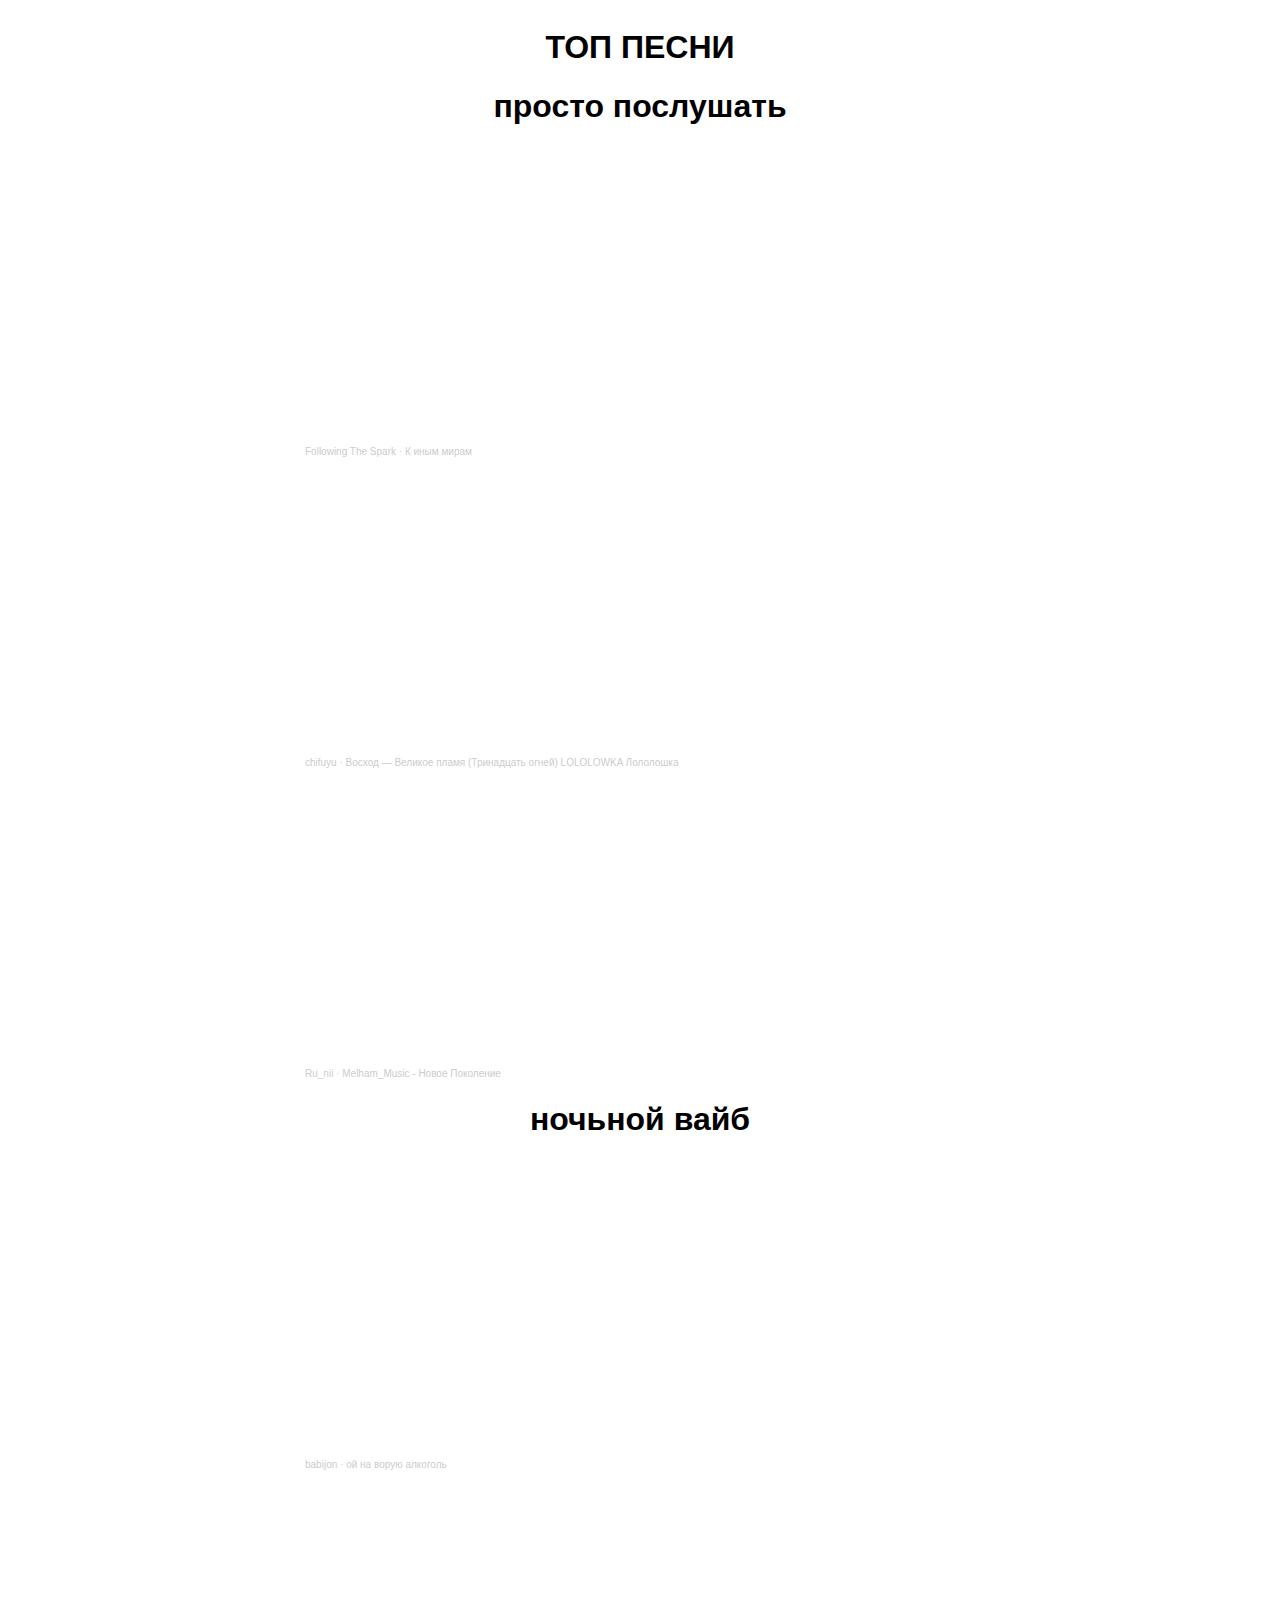
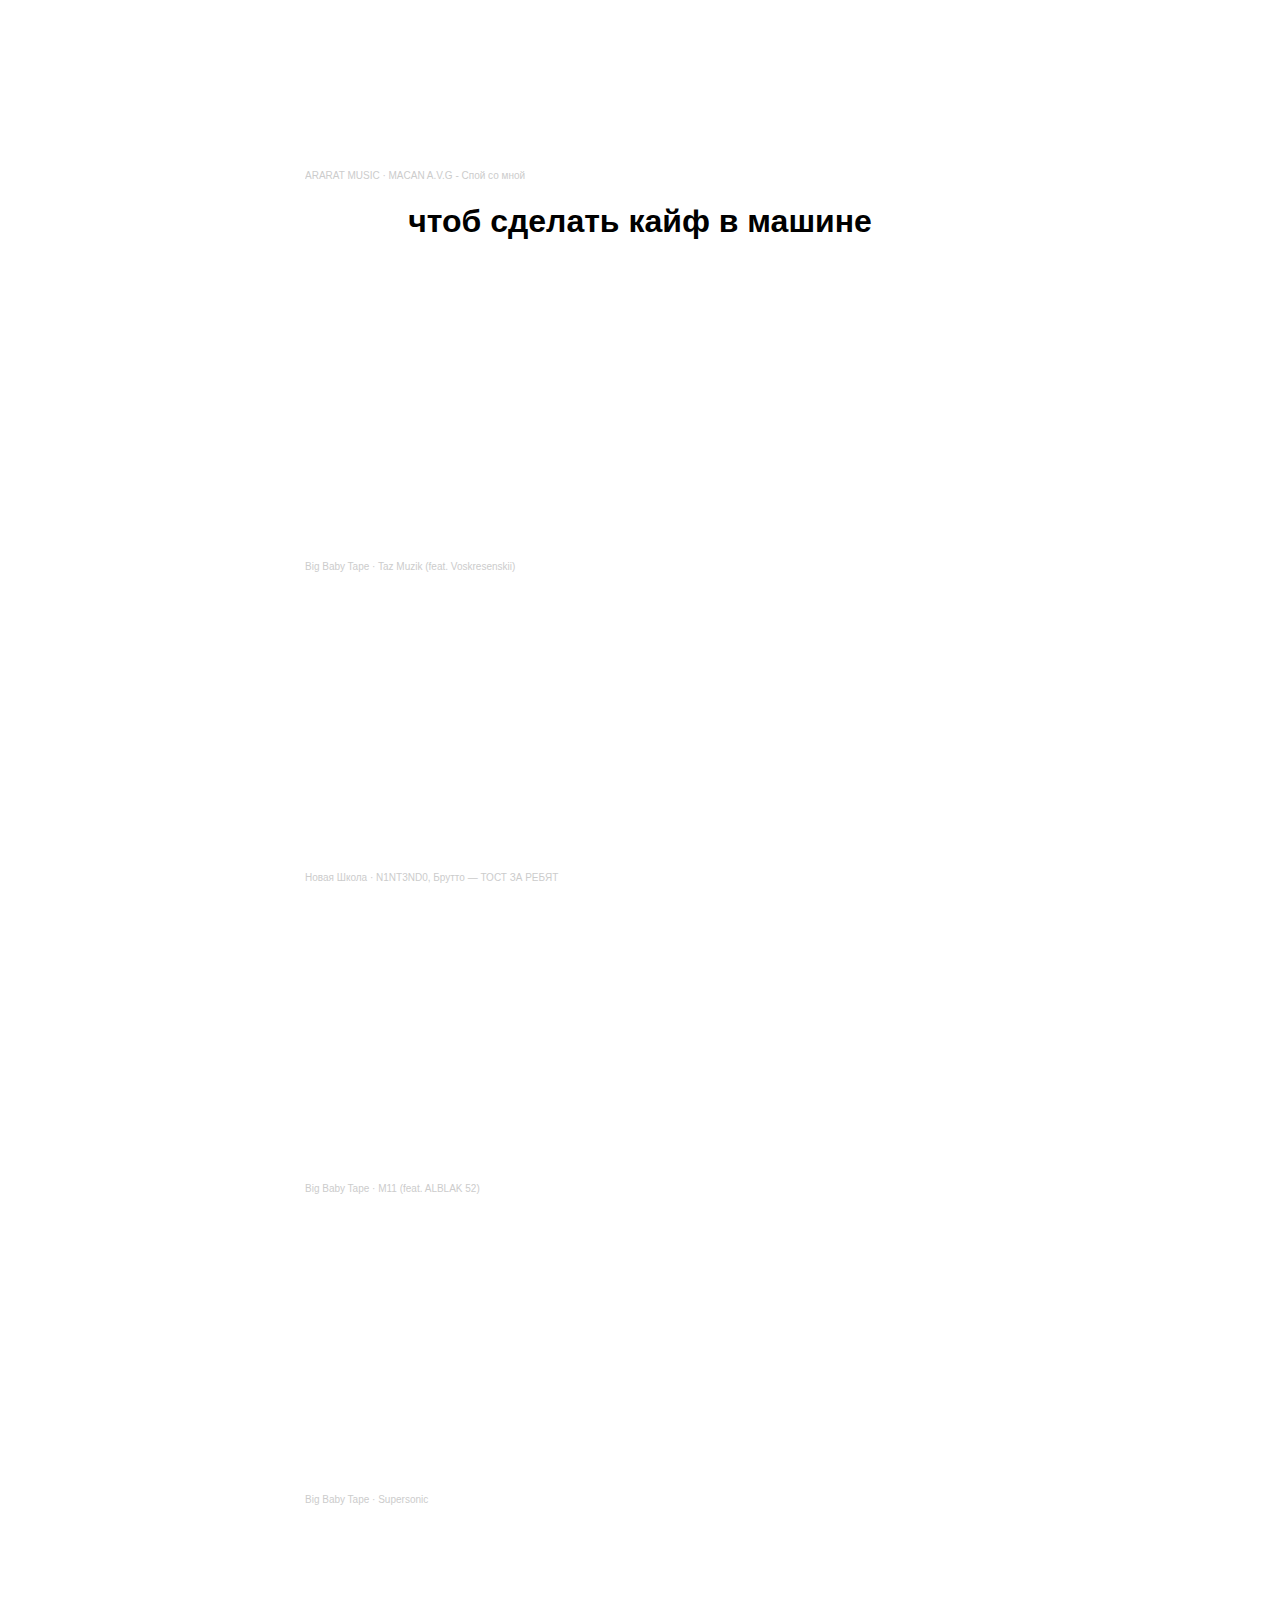
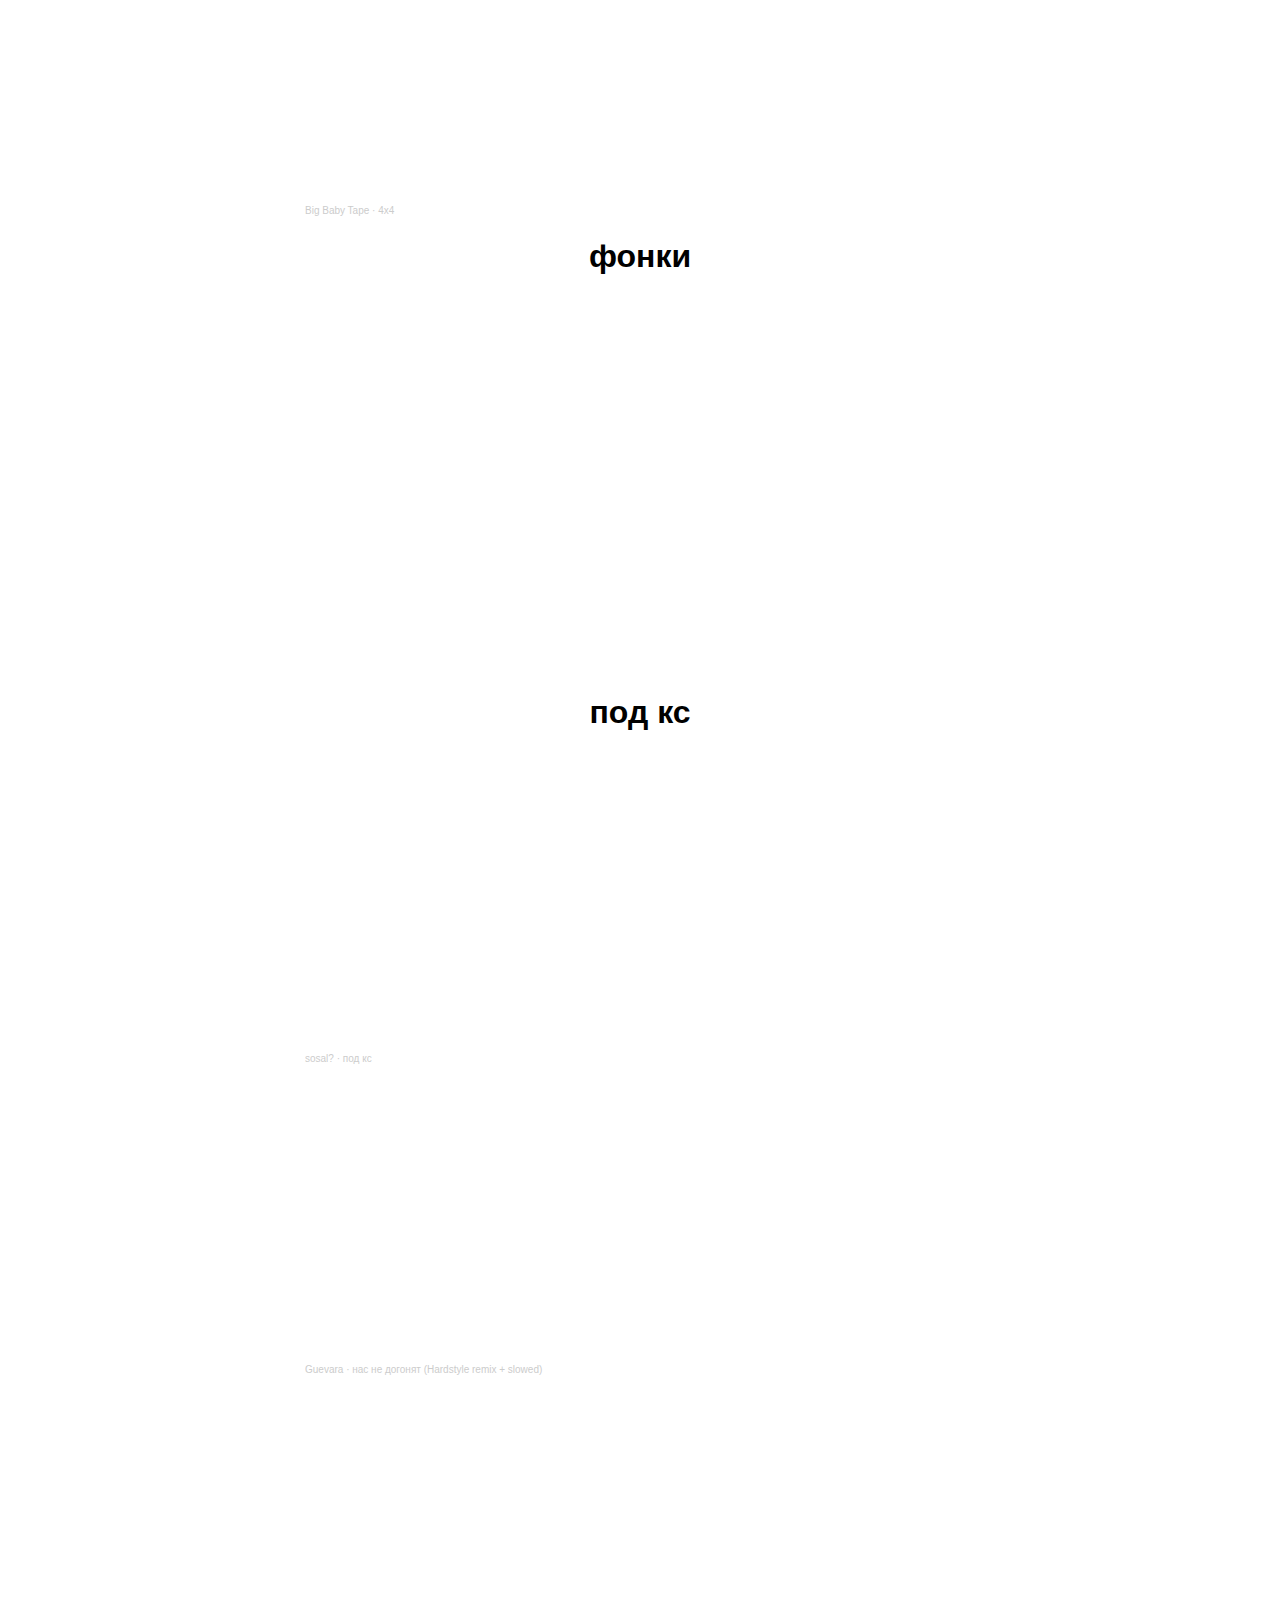
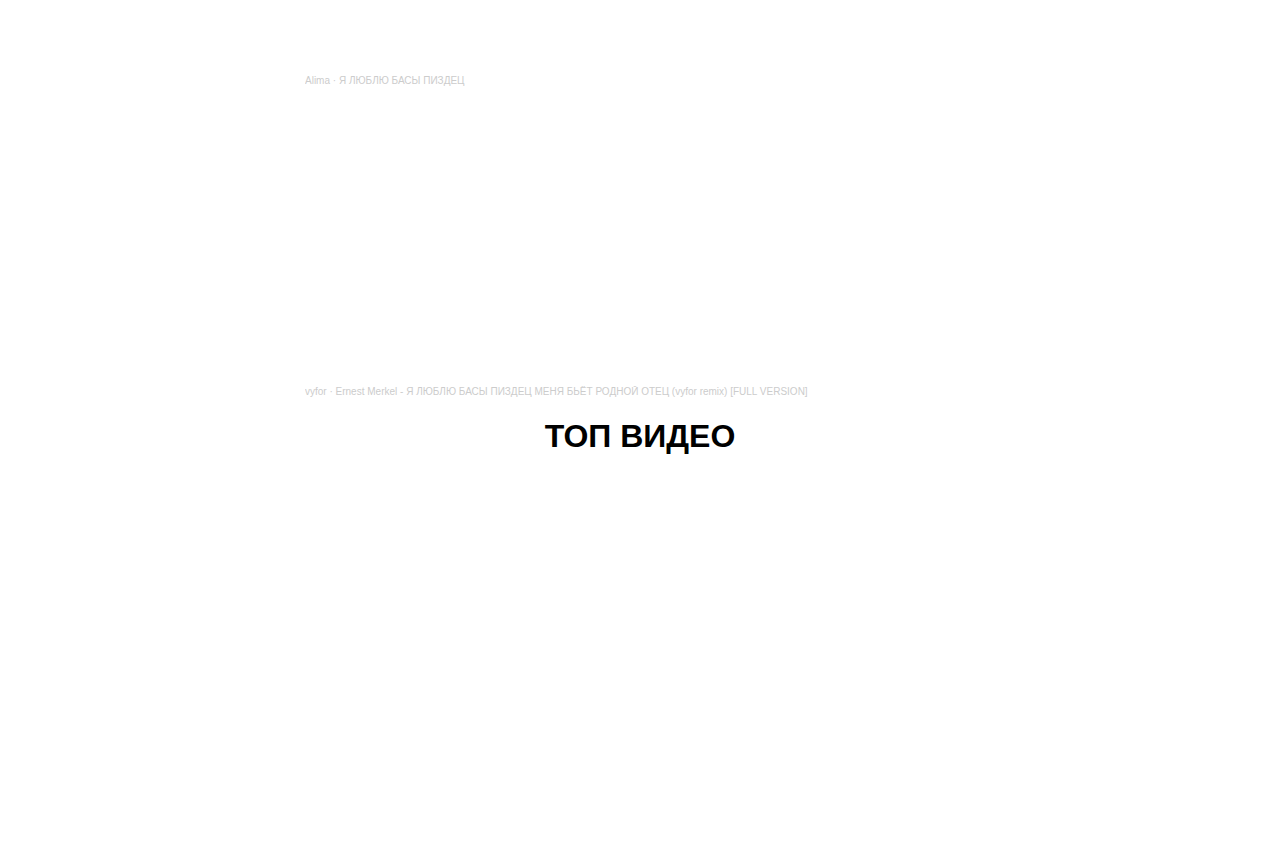
<file: media/mediaPage.html>
<html>
    <body>
        <head>
            <link rel="stylesheet" type="text/css" href="mediaPage.css">
        </head>
        <main>
            <h1>ТОП ПЕСНИ</h1>
            <h1>просто послушать</h1>
            <iframe width="60%" height="300" scrolling="no" frameborder="no" allow="autoplay" src="https://w.soundcloud.com/player/?url=https%3A//api.soundcloud.com/tracks/1898292624&color=%23ff5500&auto_play=false&hide_related=false&show_comments=true&show_user=true&show_reposts=false&show_teaser=true&visual=true"></iframe><div style="font-size: 10px; color: #cccccc;line-break: anywhere;word-break: normal;overflow: hidden;white-space: nowrap;text-overflow: ellipsis; font-family: Interstate,Lucida Grande,Lucida Sans Unicode,Lucida Sans,Garuda,Verdana,Tahoma,sans-serif;font-weight: 100;"><a href="https://soundcloud.com/followingthespark" title="Following The Spark" target="_blank" style="color: #cccccc; text-decoration: none;">Following The Spark</a> · <a href="https://soundcloud.com/followingthespark/k-inym-miram" title="К иным мирам" target="_blank" style="color: #cccccc; text-decoration: none;">К иным мирам</a></div>
            <iframe width="60%" height="300" scrolling="no" frameborder="no" allow="autoplay" src="https://w.soundcloud.com/player/?url=https%3A//api.soundcloud.com/tracks/1696410216&color=%23ff5500&auto_play=false&hide_related=false&show_comments=true&show_user=true&show_reposts=false&show_teaser=true&visual=true"></iframe><div style="font-size: 10px; color: #cccccc;line-break: anywhere;word-break: normal;overflow: hidden;white-space: nowrap;text-overflow: ellipsis; font-family: Interstate,Lucida Grande,Lucida Sans Unicode,Lucida Sans,Garuda,Verdana,Tahoma,sans-serif;font-weight: 100;"><a href="https://soundcloud.com/anime-editor-511225905" title="chifuyu" target="_blank" style="color: #cccccc; text-decoration: none;">chifuyu</a> · <a href="https://soundcloud.com/anime-editor-511225905/vosxod-velikoe-plamya" title="Восход — Великое пламя (Тринадцать огней) LOLOLOWKA Лололошка" target="_blank" style="color: #cccccc; text-decoration: none;">Восход — Великое пламя (Тринадцать огней) LOLOLOWKA Лололошка</a></div>
            <iframe width="60%" height="300" scrolling="no" frameborder="no" allow="autoplay" src="https://w.soundcloud.com/player/?url=https%3A//api.soundcloud.com/tracks/1150867549&color=%23ff5500&auto_play=false&hide_related=false&show_comments=true&show_user=true&show_reposts=false&show_teaser=true&visual=true"></iframe><div style="font-size: 10px; color: #cccccc;line-break: anywhere;word-break: normal;overflow: hidden;white-space: nowrap;text-overflow: ellipsis; font-family: Interstate,Lucida Grande,Lucida Sans Unicode,Lucida Sans,Garuda,Verdana,Tahoma,sans-serif;font-weight: 100;"><a href="https://soundcloud.com/user-322422566-699805248" title="Ru_nii" target="_blank" style="color: #cccccc; text-decoration: none;">Ru_nii</a> · <a href="https://soundcloud.com/user-322422566-699805248/melham_music-novoe-pokolenie" title="Melham_Music - Новое Поколение" target="_blank" style="color: #cccccc; text-decoration: none;">Melham_Music - Новое Поколение</a></div>
            
            <h1>ночьной вайб</h1>
            <iframe width="60%" height="300" scrolling="no" frameborder="no" allow="autoplay" src="https://w.soundcloud.com/player/?url=https%3A//api.soundcloud.com/tracks/1804386591&color=%23ff5500&auto_play=false&hide_related=false&show_comments=true&show_user=true&show_reposts=false&show_teaser=true&visual=true"></iframe><div style="font-size: 10px; color: #cccccc;line-break: anywhere;word-break: normal;overflow: hidden;white-space: nowrap;text-overflow: ellipsis; font-family: Interstate,Lucida Grande,Lucida Sans Unicode,Lucida Sans,Garuda,Verdana,Tahoma,sans-serif;font-weight: 100;"><a href="https://soundcloud.com/ask-home" title="babijon" target="_blank" style="color: #cccccc; text-decoration: none;">babijon</a> · <a href="https://soundcloud.com/ask-home/oj-na-voruyu-alkogol" title="ой на ворую алкоголь" target="_blank" style="color: #cccccc; text-decoration: none;">ой на ворую алкоголь</a></div>
            <iframe width="60%" height="300" scrolling="no" frameborder="no" allow="autoplay" src="https://w.soundcloud.com/player/?url=https%3A//api.soundcloud.com/tracks/1725599205&color=%23ff5500&auto_play=false&hide_related=false&show_comments=true&show_user=true&show_reposts=false&show_teaser=true&visual=true"></iframe><div style="font-size: 10px; color: #cccccc;line-break: anywhere;word-break: normal;overflow: hidden;white-space: nowrap;text-overflow: ellipsis; font-family: Interstate,Lucida Grande,Lucida Sans Unicode,Lucida Sans,Garuda,Verdana,Tahoma,sans-serif;font-weight: 100;"><a href="https://soundcloud.com/gls-auto-parts" title="ARARAT MUSIC" target="_blank" style="color: #cccccc; text-decoration: none;">ARARAT MUSIC</a> · <a href="https://soundcloud.com/gls-auto-parts/macan-a-v-g-spoj-so-mnoj" title="MACAN A.V.G - Спой со мной" target="_blank" style="color: #cccccc; text-decoration: none;">MACAN A.V.G - Спой со мной</a></div>
            
            <h1>чтоб сделать кайф в машине</h1>
            <iframe width="60%" height="300" scrolling="no" frameborder="no" allow="autoplay" src="https://w.soundcloud.com/player/?url=https%3A//api.soundcloud.com/tracks/1858119573&color=%23ff5500&auto_play=false&hide_related=false&show_comments=true&show_user=true&show_reposts=false&show_teaser=true&visual=true"></iframe><div style="font-size: 10px; color: #cccccc;line-break: anywhere;word-break: normal;overflow: hidden;white-space: nowrap;text-overflow: ellipsis; font-family: Interstate,Lucida Grande,Lucida Sans Unicode,Lucida Sans,Garuda,Verdana,Tahoma,sans-serif;font-weight: 100;"><a href="https://soundcloud.com/tapeboss" title="Big Baby Tape" target="_blank" style="color: #cccccc; text-decoration: none;">Big Baby Tape</a> · <a href="https://soundcloud.com/tapeboss/taz-muzik-feat-voskresenskii" title="Taz Muzik (feat. Voskresenskii)" target="_blank" style="color: #cccccc; text-decoration: none;">Taz Muzik (feat. Voskresenskii)</a></div>
            <iframe width="60%" height="300" scrolling="no" frameborder="no" allow="autoplay" src="https://w.soundcloud.com/player/?url=https%3A//api.soundcloud.com/tracks/1958620671&color=%23ff5500&auto_play=false&hide_related=false&show_comments=true&show_user=true&show_reposts=false&show_teaser=true&visual=true"></iframe><div style="font-size: 10px; color: #cccccc;line-break: anywhere;word-break: normal;overflow: hidden;white-space: nowrap;text-overflow: ellipsis; font-family: Interstate,Lucida Grande,Lucida Sans Unicode,Lucida Sans,Garuda,Verdana,Tahoma,sans-serif;font-weight: 100;"><a href="https://soundcloud.com/newschooool" title="Новая Школа" target="_blank" style="color: #cccccc; text-decoration: none;">Новая Школа</a> · <a href="https://soundcloud.com/newschooool/n1nt3nd0-brutto-tost-za-rebyat" title="N1NT3ND0, Брутто — ТОСТ ЗА РЕБЯТ" target="_blank" style="color: #cccccc; text-decoration: none;">N1NT3ND0, Брутто — ТОСТ ЗА РЕБЯТ</a></div>
            <iframe width="60%" height="300" scrolling="no" frameborder="no" allow="autoplay" src="https://w.soundcloud.com/player/?url=https%3A//api.soundcloud.com/tracks/1676555523&color=%23ff5500&auto_play=false&hide_related=false&show_comments=true&show_user=true&show_reposts=false&show_teaser=true&visual=true"></iframe><div style="font-size: 10px; color: #cccccc;line-break: anywhere;word-break: normal;overflow: hidden;white-space: nowrap;text-overflow: ellipsis; font-family: Interstate,Lucida Grande,Lucida Sans Unicode,Lucida Sans,Garuda,Verdana,Tahoma,sans-serif;font-weight: 100;"><a href="https://soundcloud.com/benzotape" title="Big Baby Tape" target="_blank" style="color: #cccccc; text-decoration: none;">Big Baby Tape</a> · <a href="https://soundcloud.com/benzotape/m11-feat-alblak-52" title="M11 (feat. ALBLAK 52)" target="_blank" style="color: #cccccc; text-decoration: none;">M11 (feat. ALBLAK 52)</a></div>       
            <iframe width="60%" height="300" scrolling="no" frameborder="no" allow="autoplay" src="https://w.soundcloud.com/player/?url=https%3A//api.soundcloud.com/tracks/1858119813&color=%23ff5500&auto_play=false&hide_related=false&show_comments=true&show_user=true&show_reposts=false&show_teaser=true&visual=true"></iframe><div style="font-size: 10px; color: #cccccc;line-break: anywhere;word-break: normal;overflow: hidden;white-space: nowrap;text-overflow: ellipsis; font-family: Interstate,Lucida Grande,Lucida Sans Unicode,Lucida Sans,Garuda,Verdana,Tahoma,sans-serif;font-weight: 100;"><a href="https://soundcloud.com/tapeboss" title="Big Baby Tape" target="_blank" style="color: #cccccc; text-decoration: none;">Big Baby Tape</a> · <a href="https://soundcloud.com/tapeboss/supersonic" title="Supersonic" target="_blank" style="color: #cccccc; text-decoration: none;">Supersonic</a></div>
            <iframe width="60%" height="300" scrolling="no" frameborder="no" allow="autoplay" src="https://w.soundcloud.com/player/?url=https%3A//api.soundcloud.com/tracks/1673012346&color=%23ff5500&auto_play=false&hide_related=false&show_comments=true&show_user=true&show_reposts=false&show_teaser=true&visual=true"></iframe><div style="font-size: 10px; color: #cccccc;line-break: anywhere;word-break: normal;overflow: hidden;white-space: nowrap;text-overflow: ellipsis; font-family: Interstate,Lucida Grande,Lucida Sans Unicode,Lucida Sans,Garuda,Verdana,Tahoma,sans-serif;font-weight: 100;"><a href="https://soundcloud.com/tapeboss" title="Big Baby Tape" target="_blank" style="color: #cccccc; text-decoration: none;">Big Baby Tape</a> · <a href="https://soundcloud.com/tapeboss/4x4" title="4x4" target="_blank" style="color: #cccccc; text-decoration: none;">4x4</a></div>
            
            <h1>фонки </h1>
            <iframe width="670" height="377" src="https://www.youtube.com/embed/0PmvcOSPI6A" title="1 HOUR BRAZILIAN PHONK / FUNK MIX 2025 ※ AGGRESSIVE PHONK ※ MUSIC PLAYLIST [GYM, AGGRESSIVE, FUNK]*" frameborder="0" allow="accelerometer; autoplay; clipboard-write; encrypted-media; gyroscope; picture-in-picture; web-share" referrerpolicy="strict-origin-when-cross-origin" allowfullscreen></iframe>

            <h1>под кс</h1>
            <iframe width="100%" height="300" scrolling="no" frameborder="no" allow="autoplay" src="https://w.soundcloud.com/player/?url=https%3A//api.soundcloud.com/playlists/2004253900&color=%23ff5500&auto_play=false&hide_related=false&show_comments=true&show_user=true&show_reposts=false&show_teaser=true&visual=true"></iframe><div style="font-size: 10px; color: #cccccc;line-break: anywhere;word-break: normal;overflow: hidden;white-space: nowrap;text-overflow: ellipsis; font-family: Interstate,Lucida Grande,Lucida Sans Unicode,Lucida Sans,Garuda,Verdana,Tahoma,sans-serif;font-weight: 100;"><a href="https://soundcloud.com/sosal-816512196" title="sosal?" target="_blank" style="color: #cccccc; text-decoration: none;">sosal?</a> · <a href="https://soundcloud.com/sosal-816512196/sets/pod-ks" title="под кс" target="_blank" style="color: #cccccc; text-decoration: none;">под кс</a></div>
            <iframe width="100%" height="300" scrolling="no" frameborder="no" allow="autoplay" src="https://w.soundcloud.com/player/?url=https%3A//api.soundcloud.com/tracks/1680612414&color=%23ff5500&auto_play=false&hide_related=false&show_comments=true&show_user=true&show_reposts=false&show_teaser=true&visual=true"></iframe><div style="font-size: 10px; color: #cccccc;line-break: anywhere;word-break: normal;overflow: hidden;white-space: nowrap;text-overflow: ellipsis; font-family: Interstate,Lucida Grande,Lucida Sans Unicode,Lucida Sans,Garuda,Verdana,Tahoma,sans-serif;font-weight: 100;"><a href="https://soundcloud.com/junguevara" title="Guevara" target="_blank" style="color: #cccccc; text-decoration: none;">Guevara</a> · <a href="https://soundcloud.com/junguevara/nas-ne-dogonyat-hardstyle-remix-slowed" title="нас не догонят (Hardstyle remix + slowed)" target="_blank" style="color: #cccccc; text-decoration: none;">нас не догонят (Hardstyle remix + slowed)</a></div>
            <iframe width="100%" height="300" scrolling="no" frameborder="no" allow="autoplay" src="https://w.soundcloud.com/player/?url=https%3A//api.soundcloud.com/playlists/1960174865&color=%23ff5500&auto_play=false&hide_related=false&show_comments=true&show_user=true&show_reposts=false&show_teaser=true&visual=true"></iframe><div style="font-size: 10px; color: #cccccc;line-break: anywhere;word-break: normal;overflow: hidden;white-space: nowrap;text-overflow: ellipsis; font-family: Interstate,Lucida Grande,Lucida Sans Unicode,Lucida Sans,Garuda,Verdana,Tahoma,sans-serif;font-weight: 100;"><a href="https://soundcloud.com/alima-959466145" title="Alima" target="_blank" style="color: #cccccc; text-decoration: none;">Alima</a> · <a href="https://soundcloud.com/alima-959466145/sets/ya-lyublyu-basy-pizdecz" title="Я ЛЮБЛЮ БАСЫ ПИЗДЕЦ" target="_blank" style="color: #cccccc; text-decoration: none;">Я ЛЮБЛЮ БАСЫ ПИЗДЕЦ</a></div>
            <iframe width="100%" height="300" scrolling="no" frameborder="no" allow="autoplay" src="https://w.soundcloud.com/player/?url=https%3A//api.soundcloud.com/tracks/2023889124&color=%23ff5500&auto_play=false&hide_related=false&show_comments=true&show_user=true&show_reposts=false&show_teaser=true&visual=true"></iframe><div style="font-size: 10px; color: #cccccc;line-break: anywhere;word-break: normal;overflow: hidden;white-space: nowrap;text-overflow: ellipsis; font-family: Interstate,Lucida Grande,Lucida Sans Unicode,Lucida Sans,Garuda,Verdana,Tahoma,sans-serif;font-weight: 100;"><a href="https://soundcloud.com/vyfor" title="vyfor" target="_blank" style="color: #cccccc; text-decoration: none;">vyfor</a> · <a href="https://soundcloud.com/vyfor/i-love-bass" title="Ernest Merkel - Я ЛЮБЛЮ БАСЫ ПИЗДЕЦ МЕНЯ БЬЁТ РОДНОЙ ОТЕЦ (vyfor remix) [FULL VERSION]" target="_blank" style="color: #cccccc; text-decoration: none;">Ernest Merkel - Я ЛЮБЛЮ БАСЫ ПИЗДЕЦ МЕНЯ БЬЁТ РОДНОЙ ОТЕЦ (vyfor remix) [FULL VERSION]</a></div>

            <h1>ТОП ВИДЕО</h1>
            <iframe width="670" height="377" src="https://www.youtube.com/embed/fAHmPlXhpw4" title="ДЕПНУЛ НЕЙМАРА ЗА $500,000! RYTP бист на руском, переозвучка, мистер аферист прикол, мистер заберист" frameborder="0" allow="accelerometer; autoplay; clipboard-write; encrypted-media; gyroscope; picture-in-picture; web-share" referrerpolicy="strict-origin-when-cross-origin" allowfullscreen></iframe>
        </main>
    </body>
</html>
</file>
<file: media/mediaPage.css>
body {
    font-family: sans-serif;
    display: flex;
    justify-content: center;
}


h1 {
    text-align: center;
}
</file>
